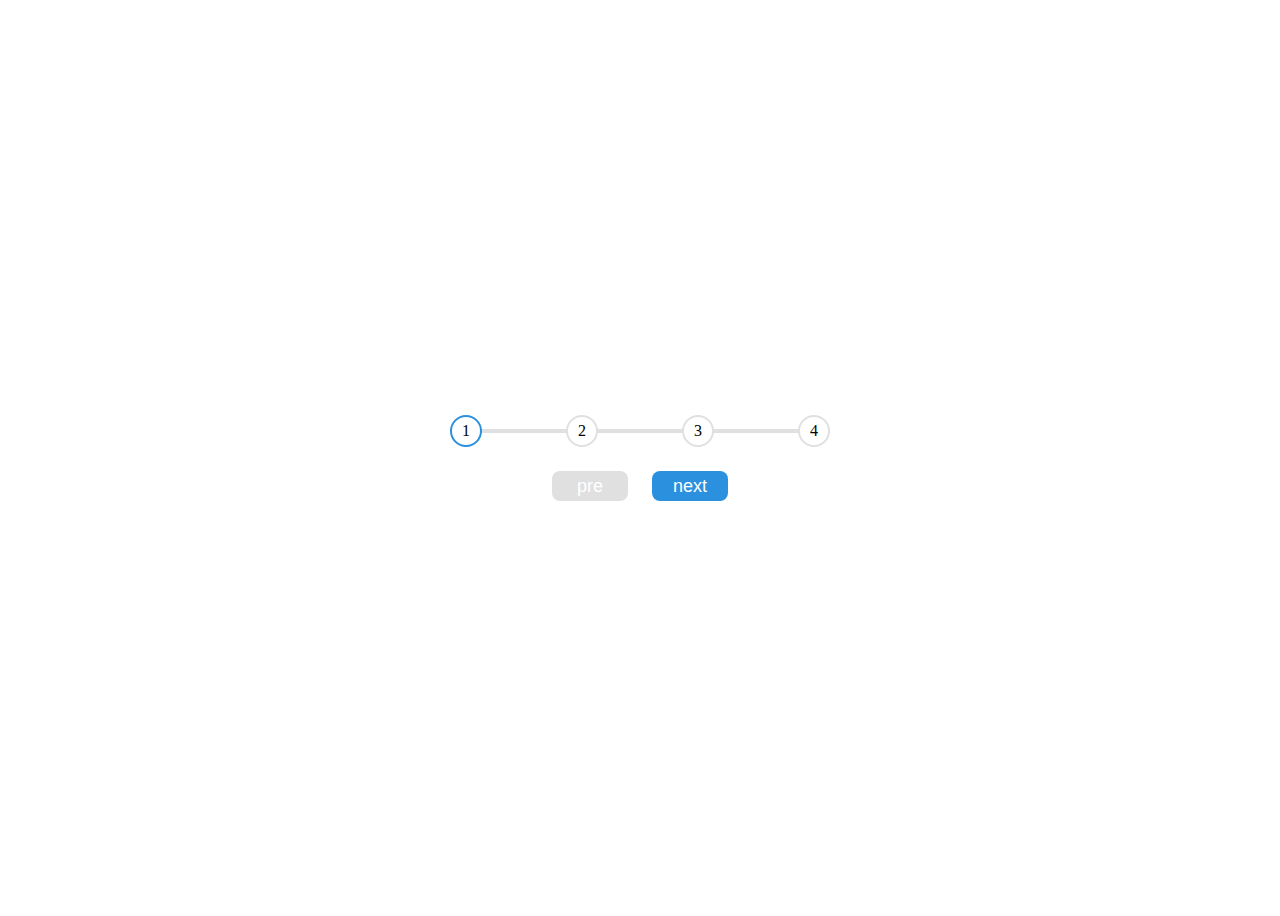
<file: project2/index.html>
<!DOCTYPE html>
<html lang="en">
  <head>
    <meta charset="UTF-8" />
    <meta http-equiv="X-UA-Compatible" content="IE=edge" />
    <meta name="viewport" content="width=device-width, initial-scale=1.0" />
    <title>Progress Step</title>
    <link rel="stylesheet" href="style.css" />
    <script defer src="script.js"></script>
  </head>
  <body>
    <div class="index-container">
      <div class="progress"></div>
      <div class="index active">1</div>
      <div class="index">2</div>
      <div class="index">3</div>
      <div class="index">4</div>
    </div>
    <div class="button-container">
      <button class="btn btn-pre">pre</button>
      <button class="btn btn-active btn-next">next</button>
    </div>
  </body>
</html>
</file>
<file: project2/style.css>
* {
  box-sizing: content-box;
}

body {
  display: flex;
  flex-direction: column;
  justify-content: center;
  align-items: center;
  gap: 24px;
  height: 100vh;
  overflow: hidden;
}

.index-container {
  display: flex;
  position: relative;
  gap: 84px;
}

.index {
  display: flex;
  justify-content: center;
  align-items: center;
  height: 28px;
  width: 28px;
  background-color: #fff;
  border-radius: 50%;
  border: 2px solid #e0e0e0;
  transition: all 0.3s;
}

.index.active {
  border-color: #2b90de;
}

.button-container {
  display: flex;
  justify-content: center;
  align-items: center;
  gap: 24px;
}

.index-container::before {
  content: "";
  position: absolute;
  top: 50%;
  left: 0;
  transform: translateY(-50%);
  background-color: #e0e0e0;
  height: 4px;
  width: 100%;
  z-index: -10;
}

.progress {
  position: absolute;
  background-color: #2b90de;
  top: 50%;
  left: 0;
  transform: translateY(-50%);
  height: 4px;
  z-index: -1;
  transition: all 0.3s;
}

.btn {
  height: 28px;
  width: 64px;
  border: none;
  color: #fff;
  border-radius: 8px;
  font-size: 18px;
  background-color: #e0e0e0;
  cursor: not-allowed;
}

.btn:hover,
.btn:active {
  scale: 0.98;
}
.btn-active {
  background-color: #2b90de;
  cursor: pointer;
}
</file>
